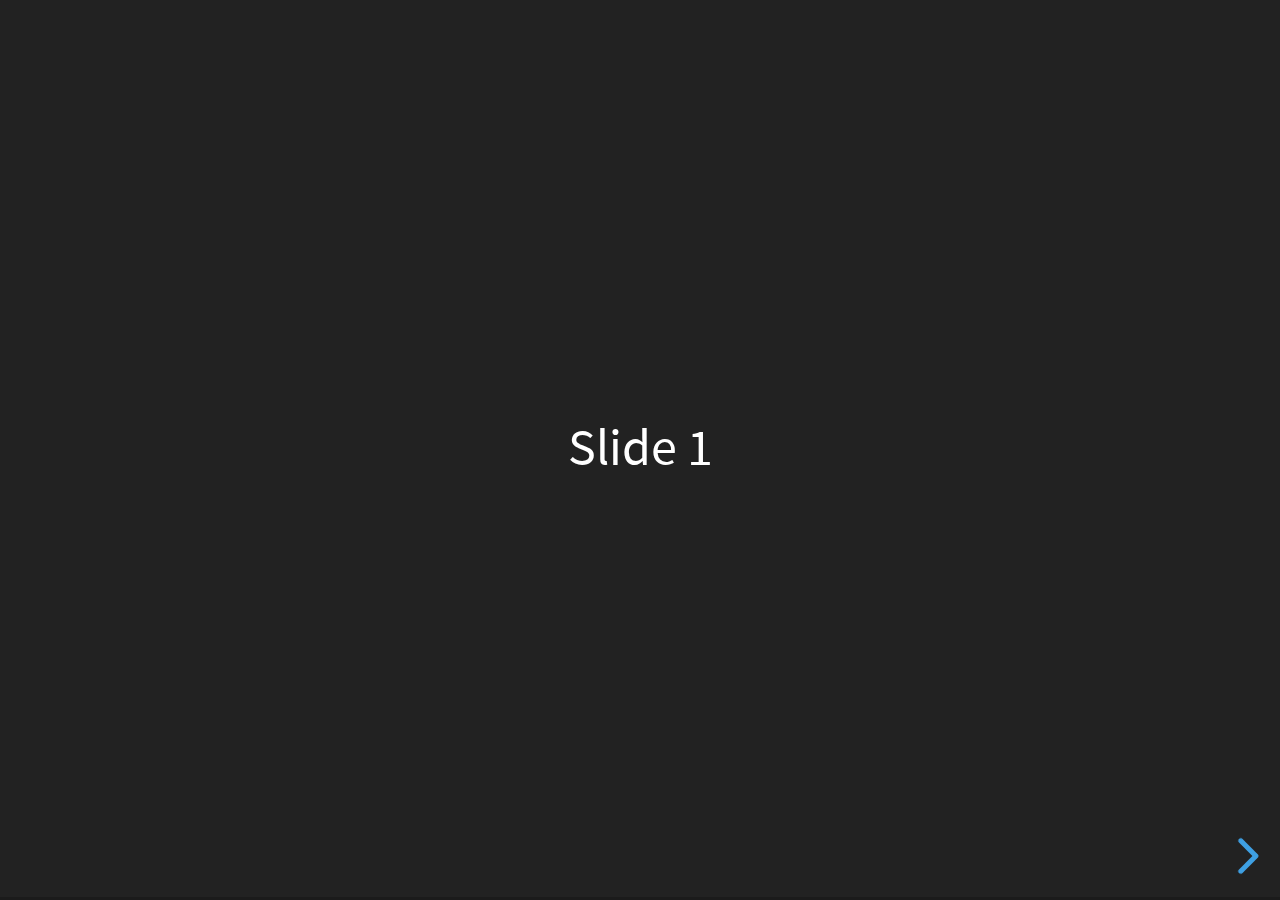
<file: reveal.js/index.html>
<!doctype html>
<html>
	<head>
		<meta charset="utf-8">
		<meta name="viewport" content="width=device-width, initial-scale=1.0, maximum-scale=1.0, user-scalable=no">

		<title>reveal.js</title>

		<link rel="stylesheet" href="css/reveal.css">
		<link rel="stylesheet" href="css/theme/black.css">

		<!-- Theme used for syntax highlighting of code -->
		<link rel="stylesheet" href="lib/css/zenburn.css">

		<!-- Printing and PDF exports -->
		<script>
			var link = document.createElement( 'link' );
			link.rel = 'stylesheet';
			link.type = 'text/css';
			link.href = window.location.search.match( /print-pdf/gi ) ? 'css/print/pdf.css' : 'css/print/paper.css';
			document.getElementsByTagName( 'head' )[0].appendChild( link );
		</script>
	</head>
	<body>
		<div class="reveal">
			<div class="slides">
				<section>Slide 1</section>
				<section>Slide 2</section>
			</div>
		</div>

		<script src="lib/js/head.min.js"></script>
		<script src="js/reveal.js"></script>

		<script>
			// More info about config & dependencies:
			// - https://github.com/hakimel/reveal.js#configuration
			// - https://github.com/hakimel/reveal.js#dependencies
			Reveal.initialize({
				dependencies: [
					{ src: 'plugin/markdown/marked.js' },
					{ src: 'plugin/markdown/markdown.js' },
					{ src: 'plugin/notes/notes.js', async: true },
					{ src: 'plugin/highlight/highlight.js', async: true, callback: function() { hljs.initHighlightingOnLoad(); } }
				]
			});
		</script>
	</body>
</html>
</file>
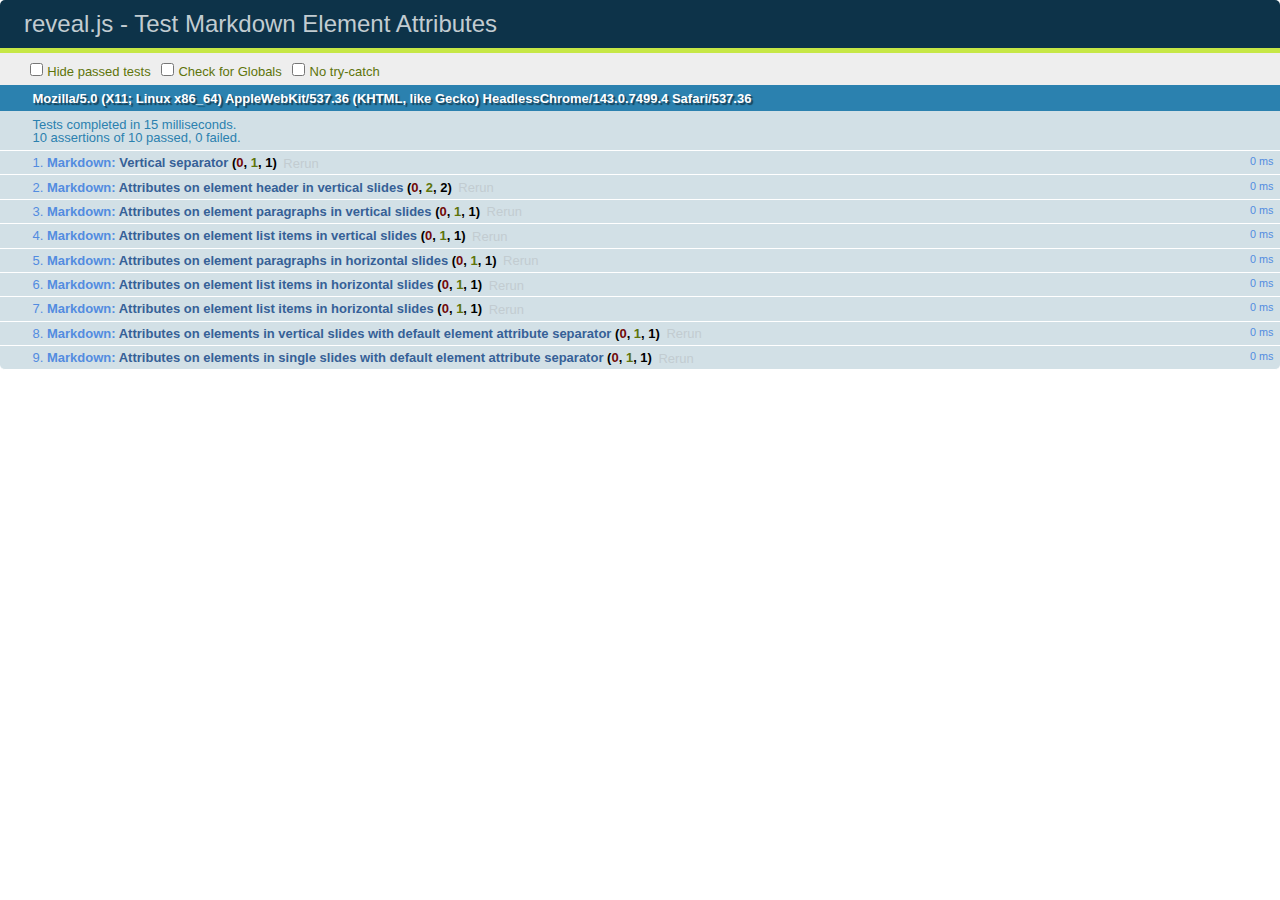
<file: reveal.js/test/test-markdown-element-attributes.html>
<!doctype html>
<html lang="en">

	<head>
		<meta charset="utf-8">

		<title>reveal.js - Test Markdown Element Attributes</title>

		<link rel="stylesheet" href="../css/reveal.css">
		<link rel="stylesheet" href="qunit-1.12.0.css">
	</head>

	<body style="overflow: auto;">

		<div id="qunit"></div>
		<div id="qunit-fixture"></div>

		<div class="reveal" style="display: none;">

			<div class="slides">

				<!-- <section data-markdown="example.md" data-separator="^\n\n\n" data-separator-vertical="^\n\n"></section> -->

				<!-- Slides are separated by newline + three dashes + newline, vertical slides identical but two dashes -->
				<section data-markdown data-separator="^\n---\n$" data-separator-vertical="^\n--\n$" data-element-attributes="{_\s*?([^}]+?)}">>
					<script type="text/template">
						## Slide 1.1
						<!-- {_class="fragment fade-out" data-fragment-index="1"} -->

						--

						## Slide 1.2
						<!-- {_class="fragment shrink"} -->

						Paragraph 1
						<!-- {_class="fragment grow"} -->

						Paragraph 2
						<!-- {_class="fragment grow"} -->

						- list item 1 <!-- {_class="fragment grow"} -->
						- list item 2 <!-- {_class="fragment grow"} -->
						- list item 3 <!-- {_class="fragment grow"} -->


						---

						## Slide 2


						Paragraph 1.2  
						multi-line <!-- {_class="fragment highlight-red"} -->

						Paragraph 2.2 <!-- {_class="fragment highlight-red"} -->

						Paragraph 2.3 <!-- {_class="fragment highlight-red"} -->

						Paragraph 2.4 <!-- {_class="fragment highlight-red"} -->

						- list item 1 <!-- {_class="fragment highlight-green"} -->
						- list item 2<!-- {_class="fragment highlight-green"} -->
						- list item 3<!-- {_class="fragment highlight-green"} -->
						- list item 4
						<!-- {_class="fragment highlight-green"} -->
						- list item 5<!-- {_class="fragment highlight-green"} -->

						Test

						![Example Picture](examples/assets/image2.png)
						<!-- {_class="reveal stretch"} -->

					</script>
				</section>



				<section 	data-markdown data-separator="^\n\n\n"
									data-separator-vertical="^\n\n"
									data-separator-notes="^Note:"
									data-charset="utf-8">
					<script type="text/template">
						# Test attributes in Markdown with default separator
						## Slide 1 Def <!-- .element: class="fragment highlight-red" data-fragment-index="1" -->


						## Slide 2 Def
						<!-- .element: class="fragment highlight-red" -->

					</script>
				</section>

				<section data-markdown>
				  <script type="text/template">
					## Hello world
					A paragraph
					<!-- .element: class="fragment highlight-blue" -->
				  </script>
				</section>

				<section data-markdown>
				  <script type="text/template">
					## Hello world

					Multiple  
					Line
					<!-- .element: class="fragment highlight-blue" -->
				  </script>
				</section>

				<section data-markdown>
				  <script type="text/template">
					## Hello world

					Test<!-- .element: class="fragment highlight-blue" -->

					More Test
				  </script>
				</section>


			</div>

		</div>

		<script src="../lib/js/head.min.js"></script>
		<script src="../js/reveal.js"></script>
		<script src="../plugin/markdown/marked.js"></script>
		<script src="../plugin/markdown/markdown.js"></script>
		<script src="qunit-1.12.0.js"></script>

		<script src="test-markdown-element-attributes.js"></script>

	</body>
</html>
</file>
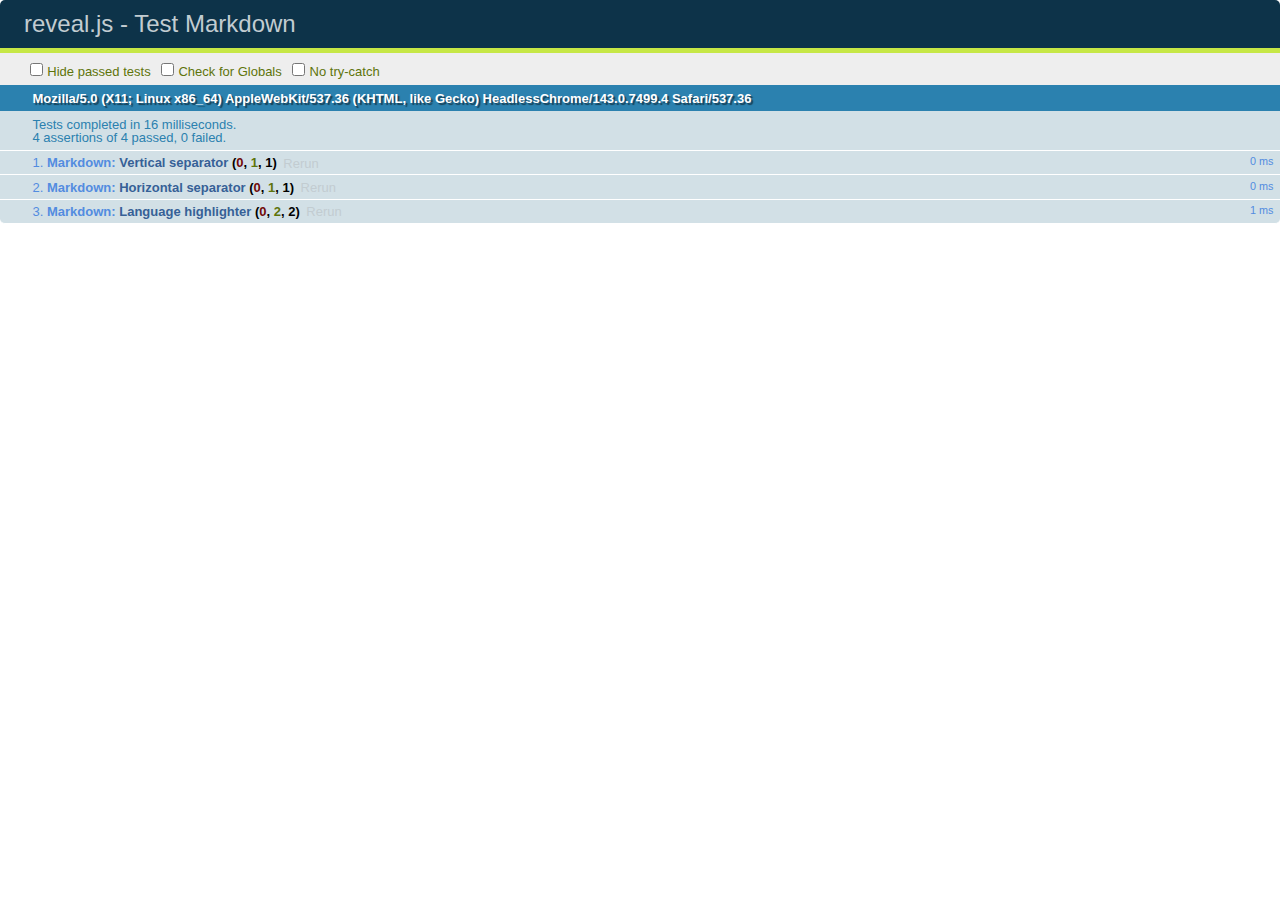
<file: reveal.js/test/test-markdown-external.html>
<!doctype html>
<html lang="en">

	<head>
		<meta charset="utf-8">

		<title>reveal.js - Test Markdown</title>

		<link rel="stylesheet" href="../css/reveal.css">
		<link rel="stylesheet" href="qunit-1.12.0.css">
	</head>

	<body style="overflow: auto;">

		<div id="qunit"></div>
  		<div id="qunit-fixture"></div>

		<div class="reveal" style="display: none;">

			<div class="slides">
				<section data-markdown="simple.md" data-separator="^\n\n\n" data-separator-vertical="^\n\n"></section>
			</div>

		</div>

		<script src="../lib/js/head.min.js"></script>
		<script src="../js/reveal.js"></script>
		<script src="../plugin/highlight/highlight.js"></script>
		<script src="../plugin/markdown/marked.js"></script>
		<script src="../plugin/markdown/markdown.js"></script>
		<script src="qunit-1.12.0.js"></script>

		<script src="test-markdown-external.js"></script>

	</body>
</html>
</file>
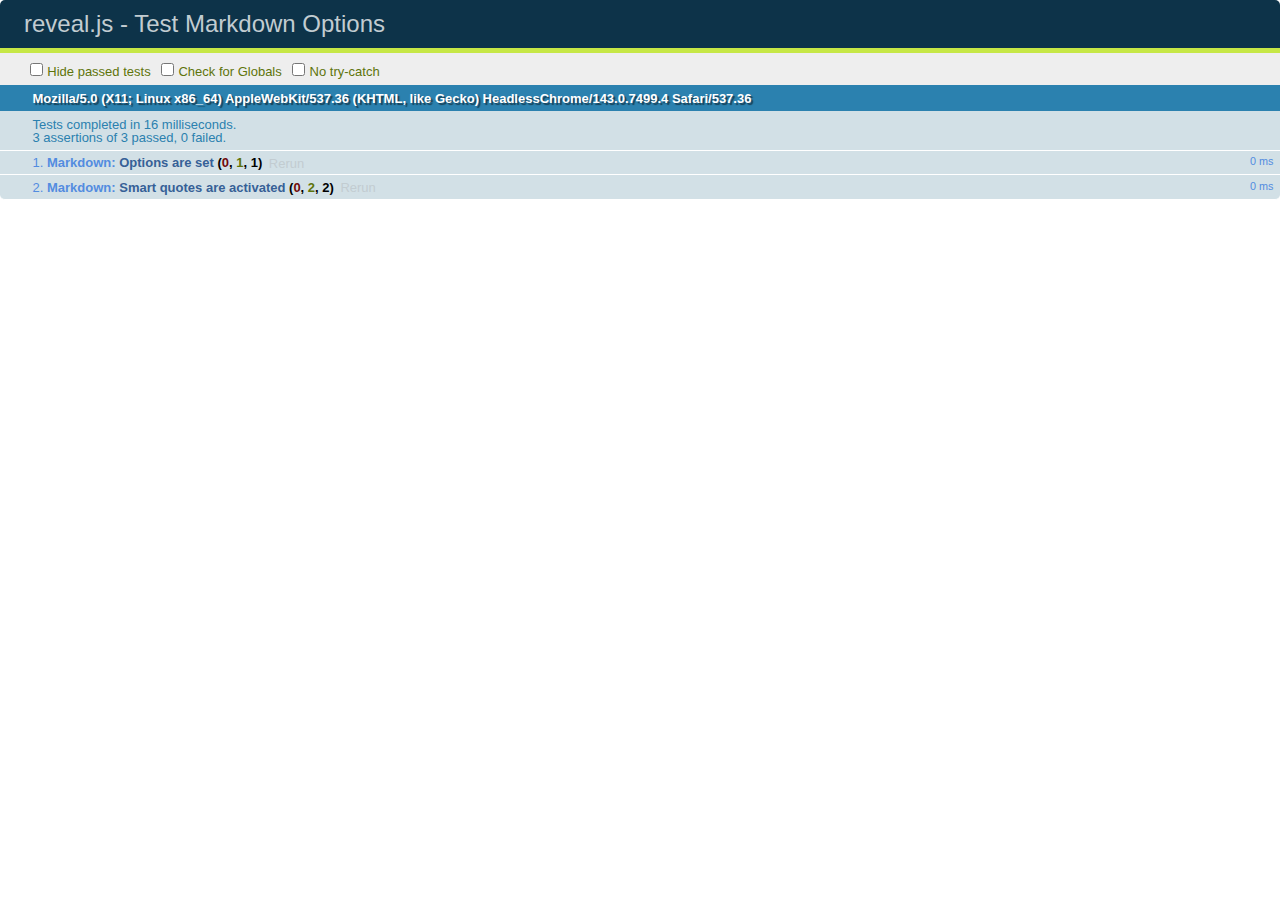
<file: reveal.js/test/test-markdown-options.html>
<!doctype html>
<html lang="en">

	<head>
		<meta charset="utf-8">

		<title>reveal.js - Test Markdown Options</title>

		<link rel="stylesheet" href="../css/reveal.css">
		<link rel="stylesheet" href="qunit-1.12.0.css">
	</head>

	<body style="overflow: auto;">

		<div id="qunit"></div>
		<div id="qunit-fixture"></div>

		<div class="reveal" style="display: none;">

			<div class="slides">

				<section data-markdown>
					<script type="text/template">
						## Testing Markdown Options

						This "slide" should contain 'smart' quotes.
					</script>
				</section>

			</div>

		</div>

		<script src="../lib/js/head.min.js"></script>
		<script src="../js/reveal.js"></script>
		<script src="qunit-1.12.0.js"></script>

		<script src="test-markdown-options.js"></script>

	</body>
</html>
</file>
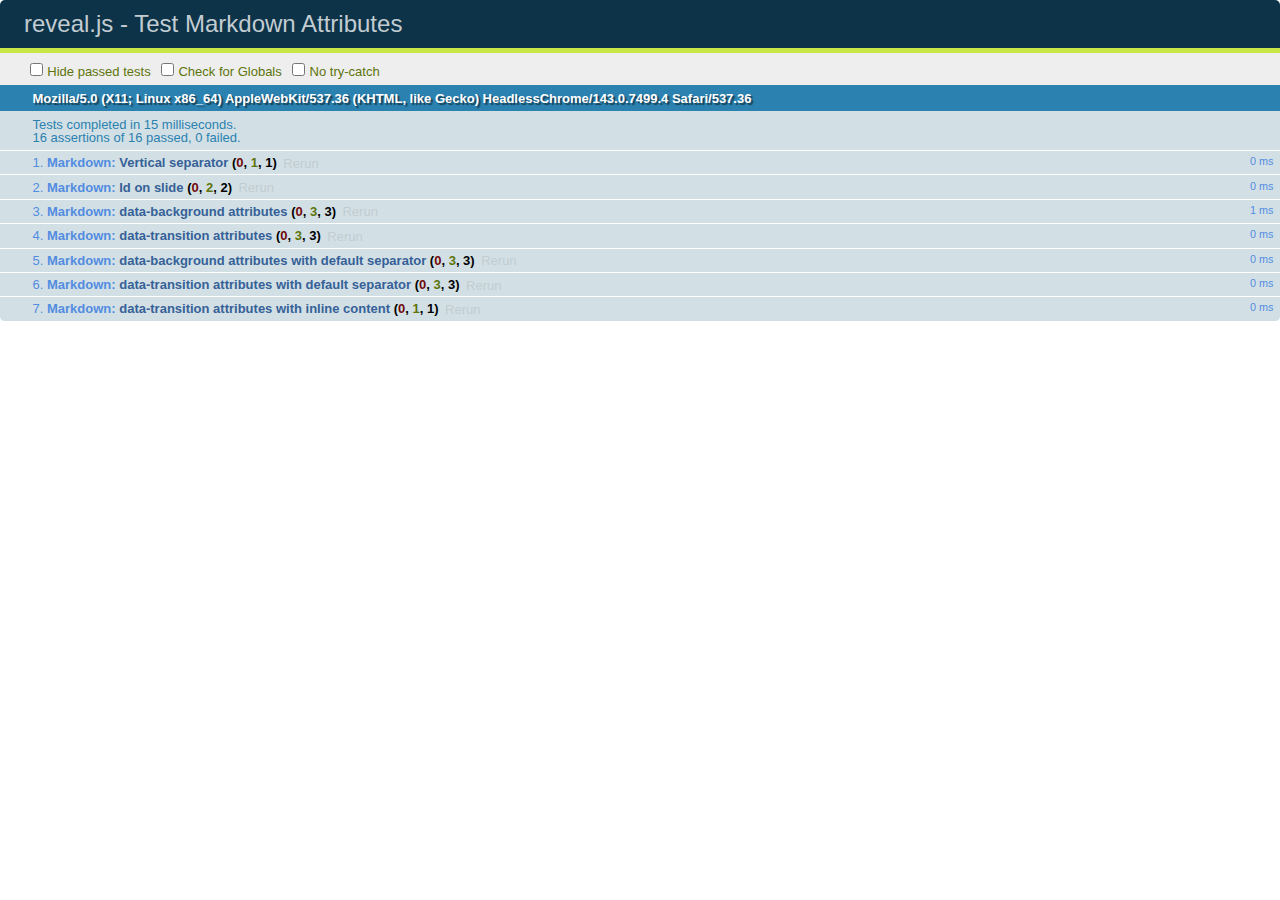
<file: reveal.js/test/test-markdown-slide-attributes.html>
<!doctype html>
<html lang="en">

	<head>
		<meta charset="utf-8">

		<title>reveal.js - Test Markdown Attributes</title>

		<link rel="stylesheet" href="../css/reveal.css">
		<link rel="stylesheet" href="qunit-1.12.0.css">
	</head>

	<body style="overflow: auto;">

		<div id="qunit"></div>
		<div id="qunit-fixture"></div>

		<div class="reveal" style="display: none;">

			<div class="slides">

				<!-- <section data-markdown="example.md" data-separator="^\n\n\n" data-separator-vertical="^\n\n"></section> -->

				<!-- Slides are separated by three lines, vertical slides by two lines, attributes are one any line starting with (spaces and) two dashes -->
				<section 	data-markdown data-separator="^\n\n\n"
									data-separator-vertical="^\n\n"
									data-separator-notes="^Note:"
									data-attributes="--\s(.*?)$"
									data-charset="utf-8">
					<script type="text/template">
						# Test attributes in Markdown
						## Slide 1



						## Slide 2
						<!-- -- id="slide2" data-transition="zoom" data-background="#A0C66B" -->


						## Slide 2.1
						<!-- -- data-background="#ff0000" data-transition="fade" -->


						## Slide 2.2
						[Link to Slide2](#/slide2)



						## Slide 3
						<!-- -- data-transition="zoom" data-background="#C6916B" -->



						## Slide 4
					</script>
				</section>

				<section 	data-markdown data-separator="^\n\n\n"
									data-separator-vertical="^\n\n"
									data-separator-notes="^Note:"
									data-charset="utf-8">
					<script type="text/template">
						# Test attributes in Markdown with default separator
						## Slide 1 Def



						## Slide 2 Def
						<!-- .slide: id="slide2def" data-transition="concave" data-background="#A7C66B" -->


						## Slide 2.1 Def
						<!-- .slide: data-background="#f70000" data-transition="page" -->


						## Slide 2.2 Def
						[Link to Slide2](#/slide2def)



						## Slide 3 Def
						<!-- .slide: data-transition="concave" data-background="#C7916B" -->



						## Slide 4
					</script>
				</section>

				<section data-markdown>
					<script type="text/template">
						<!-- .slide: data-background="#ff0000" -->
						## Hello world
					</script>
				</section>

				<section data-markdown>
					<script type="text/template">
						## Hello world
						<!-- .slide: data-background="#ff0000" -->
					</script>
				</section>

				<section data-markdown>
					<script type="text/template">
						## Hello world

						Test
						<!-- .slide: data-background="#ff0000" -->

						More Test
					</script>
				</section>

			</div>

		</div>

		<script src="../lib/js/head.min.js"></script>
		<script src="../js/reveal.js"></script>
		<script src="../plugin/markdown/marked.js"></script>
		<script src="../plugin/markdown/markdown.js"></script>
		<script src="qunit-1.12.0.js"></script>

		<script src="test-markdown-slide-attributes.js"></script>

	</body>
</html>
</file>
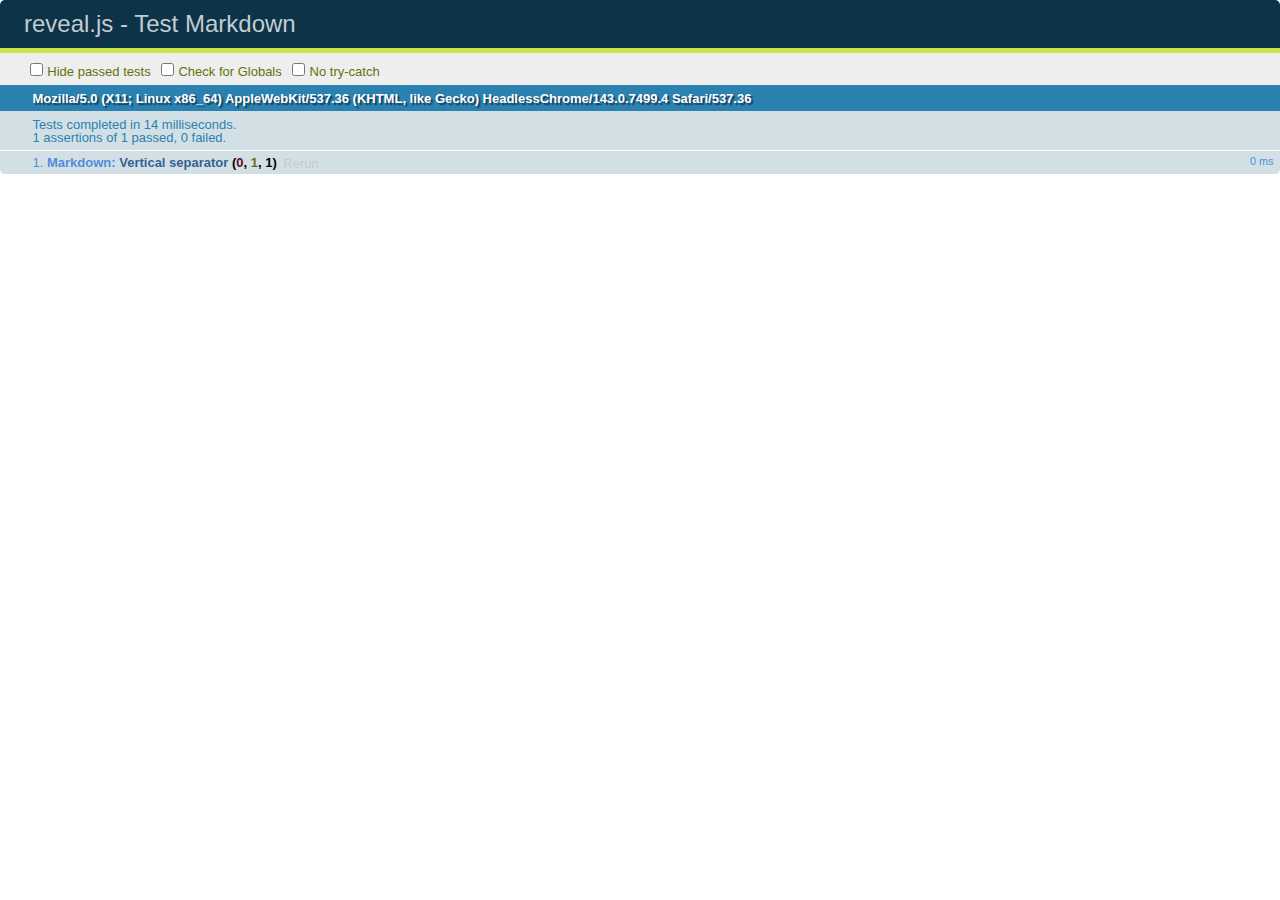
<file: reveal.js/test/test-markdown.html>
<!doctype html>
<html lang="en">

	<head>
		<meta charset="utf-8">

		<title>reveal.js - Test Markdown</title>

		<link rel="stylesheet" href="../css/reveal.css">
		<link rel="stylesheet" href="qunit-1.12.0.css">
	</head>

	<body style="overflow: auto;">

		<div id="qunit"></div>
		<div id="qunit-fixture"></div>

		<div class="reveal" style="display: none;">

			<div class="slides">

				<!-- <section data-markdown="example.md" data-separator="^\n\n\n" data-separator-vertical="^\n\n"></section> -->

				<!-- Slides are separated by newline + three dashes + newline, vertical slides identical but two dashes -->
				<section data-markdown data-separator="^\n---\n$" data-separator-vertical="^\n--\n$">
					<script type="text/template">
						## Slide 1.1

						--

						## Slide 1.2

						---

						## Slide 2
					</script>
				</section>

			</div>

		</div>

		<script src="../lib/js/head.min.js"></script>
		<script src="../js/reveal.js"></script>
		<script src="../plugin/markdown/marked.js"></script>
		<script src="../plugin/markdown/markdown.js"></script>
		<script src="qunit-1.12.0.js"></script>

		<script src="test-markdown.js"></script>

	</body>
</html>
</file>
<file: reveal.js/css/theme/black.css>
/**
 * Black theme for reveal.js. This is the opposite of the 'white' theme.
 *
 * By Hakim El Hattab, http://hakim.se
 */
@import url(../../lib/font/source-sans-pro/source-sans-pro.css);
section.has-light-background, section.has-light-background h1, section.has-light-background h2, section.has-light-background h3, section.has-light-background h4, section.has-light-background h5, section.has-light-background h6 {
  color: #222; }

/*********************************************
 * GLOBAL STYLES
 *********************************************/
body {
  background: #222;
  background-color: #222; }

.reveal {
  font-family: "Source Sans Pro", Helvetica, sans-serif;
  font-size: 42px;
  font-weight: normal;
  color: #fff; }

::selection {
  color: #fff;
  background: #bee4fd;
  text-shadow: none; }

::-moz-selection {
  color: #fff;
  background: #bee4fd;
  text-shadow: none; }

.reveal .slides > section,
.reveal .slides > section > section {
  line-height: 1.3;
  font-weight: inherit; }

/*********************************************
 * HEADERS
 *********************************************/
.reveal h1,
.reveal h2,
.reveal h3,
.reveal h4,
.reveal h5,
.reveal h6 {
  margin: 0 0 20px 0;
  color: #fff;
  font-family: "Source Sans Pro", Helvetica, sans-serif;
  font-weight: 600;
  line-height: 1.2;
  letter-spacing: normal;
  text-transform: uppercase;
  text-shadow: none;
  word-wrap: break-word; }

.reveal h1 {
  font-size: 2.5em; }

.reveal h2 {
  font-size: 1.6em; }

.reveal h3 {
  font-size: 1.3em; }

.reveal h4 {
  font-size: 1em; }

.reveal h1 {
  text-shadow: none; }

/*********************************************
 * OTHER
 *********************************************/
.reveal p {
  margin: 20px 0;
  line-height: 1.3; }

/* Ensure certain elements are never larger than the slide itself */
.reveal img,
.reveal video,
.reveal iframe {
  max-width: 95%;
  max-height: 95%; }

.reveal strong,
.reveal b {
  font-weight: bold; }

.reveal em {
  font-style: italic; }

.reveal ol,
.reveal dl,
.reveal ul {
  display: inline-block;
  text-align: left;
  margin: 0 0 0 1em; }

.reveal ol {
  list-style-type: decimal; }

.reveal ul {
  list-style-type: disc; }

.reveal ul ul {
  list-style-type: square; }

.reveal ul ul ul {
  list-style-type: circle; }

.reveal ul ul,
.reveal ul ol,
.reveal ol ol,
.reveal ol ul {
  display: block;
  margin-left: 40px; }

.reveal dt {
  font-weight: bold; }

.reveal dd {
  margin-left: 40px; }

.reveal blockquote {
  display: block;
  position: relative;
  width: 70%;
  margin: 20px auto;
  padding: 5px;
  font-style: italic;
  background: rgba(255, 255, 255, 0.05);
  box-shadow: 0px 0px 2px rgba(0, 0, 0, 0.2); }

.reveal blockquote p:first-child,
.reveal blockquote p:last-child {
  display: inline-block; }

.reveal q {
  font-style: italic; }

.reveal pre {
  display: block;
  position: relative;
  width: 90%;
  margin: 20px auto;
  text-align: left;
  font-size: 0.55em;
  font-family: monospace;
  line-height: 1.2em;
  word-wrap: break-word;
  box-shadow: 0px 0px 6px rgba(0, 0, 0, 0.3); }

.reveal code {
  font-family: monospace;
  text-transform: none; }

.reveal pre code {
  display: block;
  padding: 5px;
  overflow: auto;
  max-height: 400px;
  word-wrap: normal; }

.reveal table {
  margin: auto;
  border-collapse: collapse;
  border-spacing: 0; }

.reveal table th {
  font-weight: bold; }

.reveal table th,
.reveal table td {
  text-align: left;
  padding: 0.2em 0.5em 0.2em 0.5em;
  border-bottom: 1px solid; }

.reveal table th[align="center"],
.reveal table td[align="center"] {
  text-align: center; }

.reveal table th[align="right"],
.reveal table td[align="right"] {
  text-align: right; }

.reveal table tbody tr:last-child th,
.reveal table tbody tr:last-child td {
  border-bottom: none; }

.reveal sup {
  vertical-align: super; }

.reveal sub {
  vertical-align: sub; }

.reveal small {
  display: inline-block;
  font-size: 0.6em;
  line-height: 1.2em;
  vertical-align: top; }

.reveal small * {
  vertical-align: top; }

/*********************************************
 * LINKS
 *********************************************/
.reveal a {
  color: #42affa;
  text-decoration: none;
  -webkit-transition: color .15s ease;
  -moz-transition: color .15s ease;
  transition: color .15s ease; }

.reveal a:hover {
  color: #8dcffc;
  text-shadow: none;
  border: none; }

.reveal .roll span:after {
  color: #fff;
  background: #068de9; }

/*********************************************
 * IMAGES
 *********************************************/
.reveal section img {
  margin: 15px 0px;
  background: rgba(255, 255, 255, 0.12);
  border: 4px solid #fff;
  box-shadow: 0 0 10px rgba(0, 0, 0, 0.15); }

.reveal section img.plain {
  border: 0;
  box-shadow: none; }

.reveal a img {
  -webkit-transition: all .15s linear;
  -moz-transition: all .15s linear;
  transition: all .15s linear; }

.reveal a:hover img {
  background: rgba(255, 255, 255, 0.2);
  border-color: #42affa;
  box-shadow: 0 0 20px rgba(0, 0, 0, 0.55); }

/*********************************************
 * NAVIGATION CONTROLS
 *********************************************/
.reveal .controls {
  color: #42affa; }

/*********************************************
 * PROGRESS BAR
 *********************************************/
.reveal .progress {
  background: rgba(0, 0, 0, 0.2);
  color: #42affa; }

.reveal .progress span {
  -webkit-transition: width 800ms cubic-bezier(0.26, 0.86, 0.44, 0.985);
  -moz-transition: width 800ms cubic-bezier(0.26, 0.86, 0.44, 0.985);
  transition: width 800ms cubic-bezier(0.26, 0.86, 0.44, 0.985); }
</file>
<file: reveal.js/lib/css/zenburn.css>
/*

Zenburn style from voldmar.ru (c) Vladimir Epifanov <voldmar@voldmar.ru>
based on dark.css by Ivan Sagalaev

*/

.hljs {
  display: block;
  overflow-x: auto;
  padding: 0.5em;
  background: #3f3f3f;
  color: #dcdcdc;
}

.hljs-keyword,
.hljs-selector-tag,
.hljs-tag {
  color: #e3ceab;
}

.hljs-template-tag {
  color: #dcdcdc;
}

.hljs-number {
  color: #8cd0d3;
}

.hljs-variable,
.hljs-template-variable,
.hljs-attribute {
  color: #efdcbc;
}

.hljs-literal {
  color: #efefaf;
}

.hljs-subst {
  color: #8f8f8f;
}

.hljs-title,
.hljs-name,
.hljs-selector-id,
.hljs-selector-class,
.hljs-section,
.hljs-type {
  color: #efef8f;
}

.hljs-symbol,
.hljs-bullet,
.hljs-link {
  color: #dca3a3;
}

.hljs-deletion,
.hljs-string,
.hljs-built_in,
.hljs-builtin-name {
  color: #cc9393;
}

.hljs-addition,
.hljs-comment,
.hljs-quote,
.hljs-meta {
  color: #7f9f7f;
}


.hljs-emphasis {
  font-style: italic;
}

.hljs-strong {
  font-weight: bold;
}
</file>
<file: reveal.js/test/qunit-1.12.0.css>
/**
 * QUnit v1.12.0 - A JavaScript Unit Testing Framework
 *
 * http://qunitjs.com
 *
 * Copyright 2012 jQuery Foundation and other contributors
 * Released under the MIT license.
 * http://jquery.org/license
 */

/** Font Family and Sizes */

#qunit-tests, #qunit-header, #qunit-banner, #qunit-testrunner-toolbar, #qunit-userAgent, #qunit-testresult {
	font-family: "Helvetica Neue Light", "HelveticaNeue-Light", "Helvetica Neue", Calibri, Helvetica, Arial, sans-serif;
}

#qunit-testrunner-toolbar, #qunit-userAgent, #qunit-testresult, #qunit-tests li { font-size: small; }
#qunit-tests { font-size: smaller; }


/** Resets */

#qunit-tests, #qunit-header, #qunit-banner, #qunit-userAgent, #qunit-testresult, #qunit-modulefilter {
	margin: 0;
	padding: 0;
}


/** Header */

#qunit-header {
	padding: 0.5em 0 0.5em 1em;

	color: #8699a4;
	background-color: #0d3349;

	font-size: 1.5em;
	line-height: 1em;
	font-weight: normal;

	border-radius: 5px 5px 0 0;
	-moz-border-radius: 5px 5px 0 0;
	-webkit-border-top-right-radius: 5px;
	-webkit-border-top-left-radius: 5px;
}

#qunit-header a {
	text-decoration: none;
	color: #c2ccd1;
}

#qunit-header a:hover,
#qunit-header a:focus {
	color: #fff;
}

#qunit-testrunner-toolbar label {
	display: inline-block;
	padding: 0 .5em 0 .1em;
}

#qunit-banner {
	height: 5px;
}

#qunit-testrunner-toolbar {
	padding: 0.5em 0 0.5em 2em;
	color: #5E740B;
	background-color: #eee;
	overflow: hidden;
}

#qunit-userAgent {
	padding: 0.5em 0 0.5em 2.5em;
	background-color: #2b81af;
	color: #fff;
	text-shadow: rgba(0, 0, 0, 0.5) 2px 2px 1px;
}

#qunit-modulefilter-container {
	float: right;
}

/** Tests: Pass/Fail */

#qunit-tests {
	list-style-position: inside;
}

#qunit-tests li {
	padding: 0.4em 0.5em 0.4em 2.5em;
	border-bottom: 1px solid #fff;
	list-style-position: inside;
}

#qunit-tests.hidepass li.pass, #qunit-tests.hidepass li.running  {
	display: none;
}

#qunit-tests li strong {
	cursor: pointer;
}

#qunit-tests li a {
	padding: 0.5em;
	color: #c2ccd1;
	text-decoration: none;
}
#qunit-tests li a:hover,
#qunit-tests li a:focus {
	color: #000;
}

#qunit-tests li .runtime {
	float: right;
	font-size: smaller;
}

.qunit-assert-list {
	margin-top: 0.5em;
	padding: 0.5em;

	background-color: #fff;

	border-radius: 5px;
	-moz-border-radius: 5px;
	-webkit-border-radius: 5px;
}

.qunit-collapsed {
	display: none;
}

#qunit-tests table {
	border-collapse: collapse;
	margin-top: .2em;
}

#qunit-tests th {
	text-align: right;
	vertical-align: top;
	padding: 0 .5em 0 0;
}

#qunit-tests td {
	vertical-align: top;
}

#qunit-tests pre {
	margin: 0;
	white-space: pre-wrap;
	word-wrap: break-word;
}

#qunit-tests del {
	background-color: #e0f2be;
	color: #374e0c;
	text-decoration: none;
}

#qunit-tests ins {
	background-color: #ffcaca;
	color: #500;
	text-decoration: none;
}

/*** Test Counts */

#qunit-tests b.counts                       { color: black; }
#qunit-tests b.passed                       { color: #5E740B; }
#qunit-tests b.failed                       { color: #710909; }

#qunit-tests li li {
	padding: 5px;
	background-color: #fff;
	border-bottom: none;
	list-style-position: inside;
}

/*** Passing Styles */

#qunit-tests li li.pass {
	color: #3c510c;
	background-color: #fff;
	border-left: 10px solid #C6E746;
}

#qunit-tests .pass                          { color: #528CE0; background-color: #D2E0E6; }
#qunit-tests .pass .test-name               { color: #366097; }

#qunit-tests .pass .test-actual,
#qunit-tests .pass .test-expected           { color: #999999; }

#qunit-banner.qunit-pass                    { background-color: #C6E746; }

/*** Failing Styles */

#qunit-tests li li.fail {
	color: #710909;
	background-color: #fff;
	border-left: 10px solid #EE5757;
	white-space: pre;
}

#qunit-tests > li:last-child {
	border-radius: 0 0 5px 5px;
	-moz-border-radius: 0 0 5px 5px;
	-webkit-border-bottom-right-radius: 5px;
	-webkit-border-bottom-left-radius: 5px;
}

#qunit-tests .fail                          { color: #000000; background-color: #EE5757; }
#qunit-tests .fail .test-name,
#qunit-tests .fail .module-name             { color: #000000; }

#qunit-tests .fail .test-actual             { color: #EE5757; }
#qunit-tests .fail .test-expected           { color: green;   }

#qunit-banner.qunit-fail                    { background-color: #EE5757; }


/** Result */

#qunit-testresult {
	padding: 0.5em 0.5em 0.5em 2.5em;

	color: #2b81af;
	background-color: #D2E0E6;

	border-bottom: 1px solid white;
}
#qunit-testresult .module-name {
	font-weight: bold;
}

/** Fixture */

#qunit-fixture {
	position: absolute;
	top: -10000px;
	left: -10000px;
	width: 1000px;
	height: 1000px;
}
</file>
